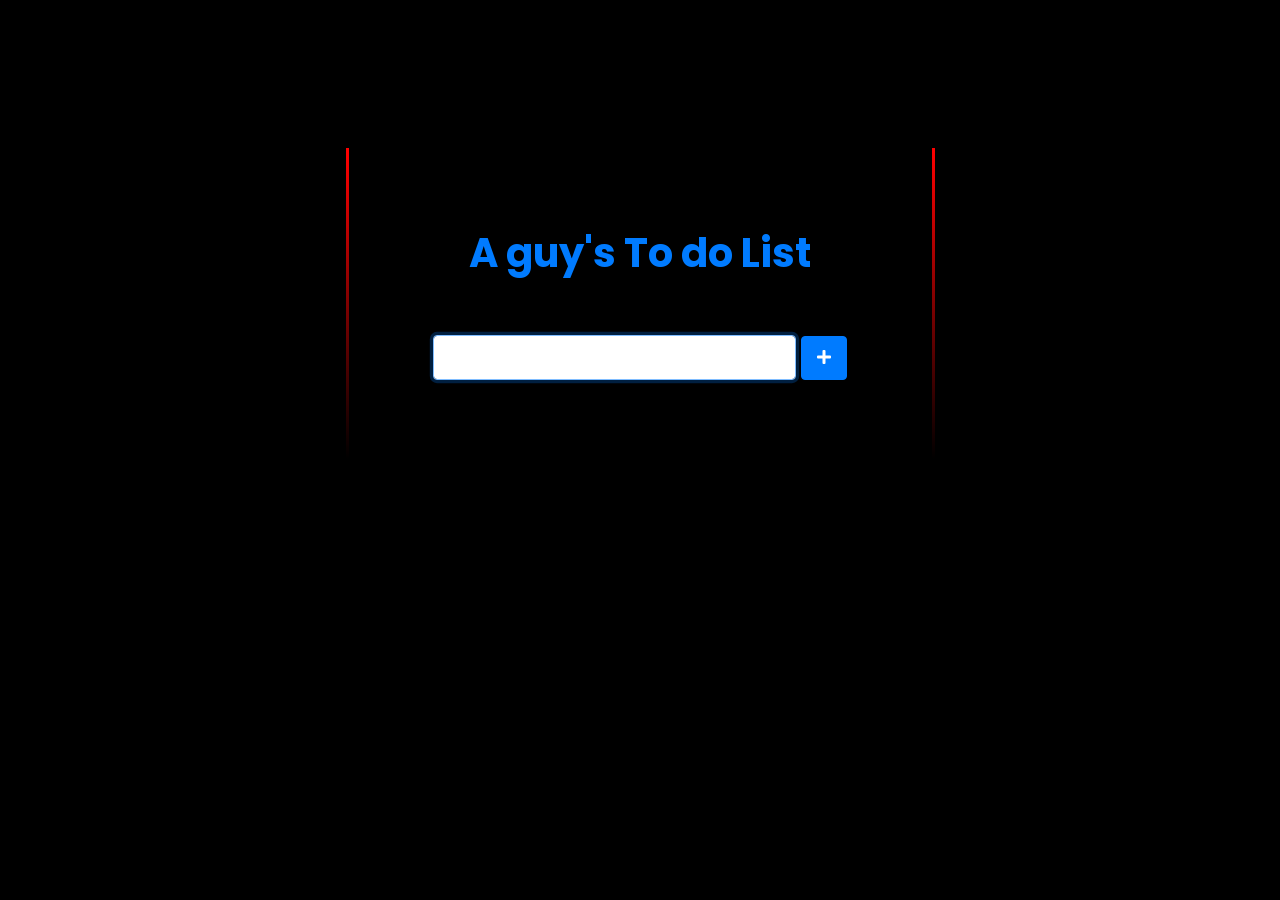
<file: To do list (copy)/index.html>
<!DOCTYPE html>
<html lang="en">
<head>
    <meta charset="UTF-8">
    <meta http-equiv="X-UA-Compatible" content="IE=edge">
    <meta name="viewport" content="width=device-width, initial-scale=1.0">
    <title>To Do List</title>
    <link rel="stylesheet" href="https://use.fontawesome.com/releases/v5.15.4/css/all.css" integrity="sha384-DyZ88mC6Up2uqS4h/KRgHuoeGwBcD4Ng9SiP4dIRy0EXTlnuz47vAwmeGwVChigm" crossorigin="anonymous">
    
    <link rel="stylesheet" href="node_modules/bootstrap/dist/css/bootstrap.css">
    <link rel="stylesheet" href="style.css">
</head>
<body>
    <div class="container">
        <div class="row  ">
            <div class="col-12 mt-5  d-flex justify-content-center">
                <div class="box">
                    <div class="">
                        <h1 class="text-primary font-weight-bolder mt-5 title text-center">A guy's To do List</h1>
                        <form class="form-inline mt-3 mb-5 d-flex justify-content-center">
                            <input type="text" class="form-control w-75  todo-input text-primary" required autofocus>
                            <button class="btn btn-primary todo-btn" type="submit">
                                <i class="fas fa-plus"></i>  
                            </button>
                        </form>
                       
                    </div>
                    <div class="todo-container mt-5">
                        <ul class="todo-list p-0">
                            
                        </ul>
                    </div>
                </div>
            </div>
        </div>
    </div>
    <script src="app.js"></script>
</body>
</html>
</file>
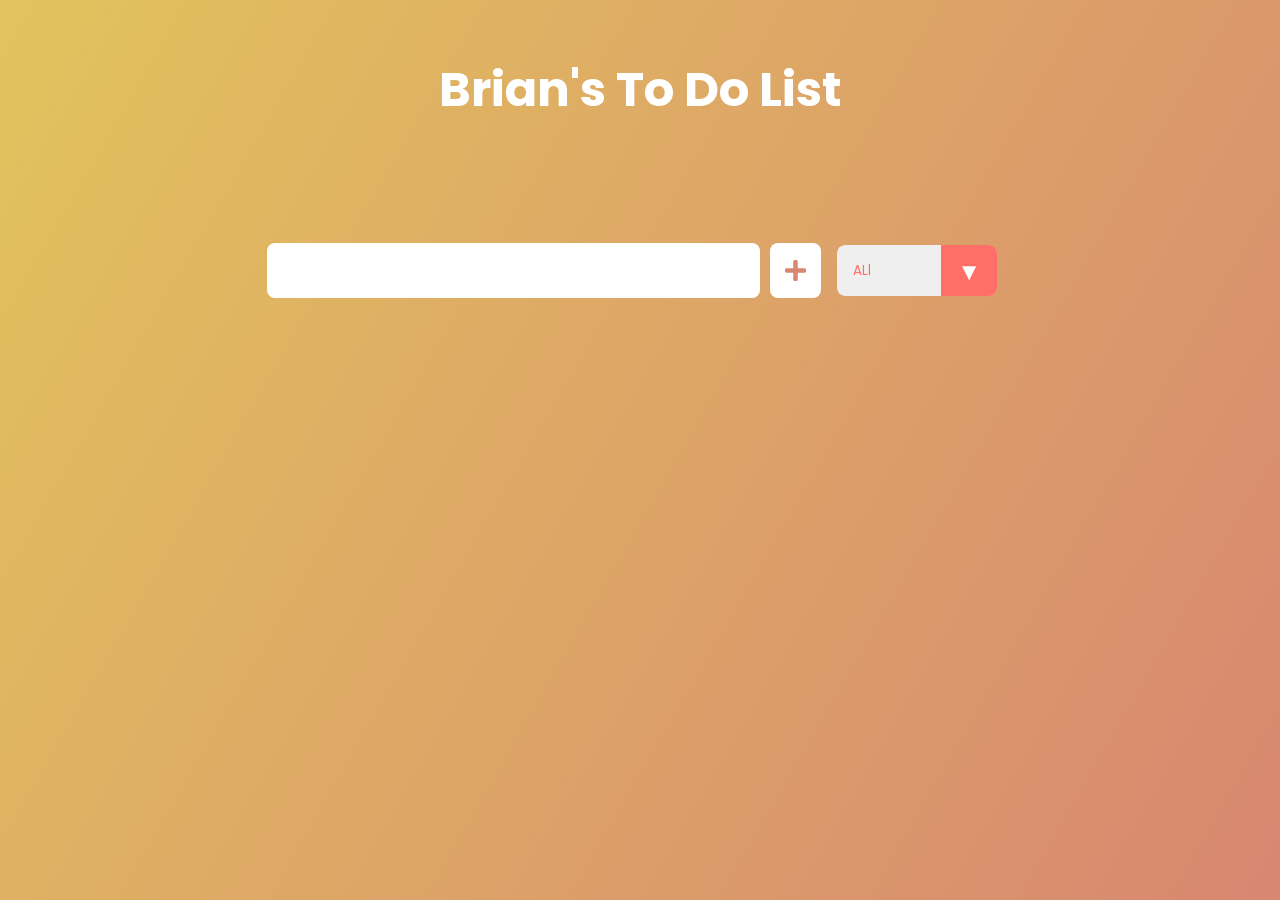
<file: To do list/index.html>
<!DOCTYPE html>
<html lang="en">
<head>
    <meta charset="UTF-8">
    <meta http-equiv="X-UA-Compatible" content="IE=edge">
    <meta name="viewport" content="width=device-width, initial-scale=1.0">
    <title>My To Do List</title>
    <link rel="stylesheet" href="https://use.fontawesome.com/releases/v5.15.4/css/all.css" integrity="sha384-DyZ88mC6Up2uqS4h/KRgHuoeGwBcD4Ng9SiP4dIRy0EXTlnuz47vAwmeGwVChigm" crossorigin="anonymous">
    <link rel="stylesheet" href="style.css">
</head>
<body>
    <header>
        <h1>Brian's To Do List</h1>
    </header>
        <form >
            <input type="text" class="todo-input" required autofocus>
            <button class="todo-btn" type="submit"> 
                <i class="fas fa-plus"></i>
            </button>
            <div class="select">
                <select name="todos" class="filter-todo">
                    <option value="all">ALl</option>
                    <option value="completed">Completed</option>
                    <option value="uncompleted">Uncompleted</option>
                </select>
            </div>
        </form>
        <div class="todo-container">
            <ul class="todo-list"></ul>
        </div>
  
    <script src="app.js"></script>
</body>
</html>
</file>
<file: To do list (copy)/style.css>
@import url('https://fonts.googleapis.com/css2?family=Poppins:ital,wght@0,400;0,500;1,300&display=swap');



*{
    margin: 0;
    padding: 0;
    box-sizing: border-box;
    font-family: 'Poppins', sans-serif;

}

.box{
    margin-top: 100px;
    /* width: 800px; */
    /* margin: 0 auto;s */
    /* border: 1px solid blue;
     */
    padding: 30px 50px;
    border-radius: 8px;
    border-width: 3px;
    border-style: solid;
    border-image: 
      linear-gradient(
        to bottom, 
        red, 
        rgba(0, 0, 0, 0)
      ) 1 100%;
}

body{
    background-color: black;
}

.title{
    min-height: 10vh;
}

.form-inline{
    margin-bottom: 30px !important;
}

.new-item{
    color: black;
}

.todo-input{
    font-size: 1.3rem;
    margin-right: 5px;

}

.todo-list{
    list-style: none;
}


.todo-btn{
    padding: 9px 15px;
}

.todo{
    display: flex;
    margin-bottom: 15px;
    /* margin-top: 100px; */
    transition: all 0.3s ease;
    justify-content: center;

}

.new-item{
    width: 75%;
    background-color:white;
    padding: 8px;
    border-radius: 5px;
    margin-right: 5px;
    /* text-align: center; */
    /* margin: 0 auto; */
    font-size: 20px;
    color: red;
    padding-left: 15px;
}

.check-btn , .trash-btn{
    border: none;
    padding: 10px 15px;
    border-radius: 5px;
    color: whitesmoke;
    outline: none;
}

.fa-check, .fa-trash{
    pointer-events: none;
}





.check-btn {
    background-color: #0275d8;
    margin-right: 5px;
}
.check-btn:focus{
    outline: none;
}

.trash-btn {
    background-color: #d9534f;
}

.trash-btn:focus{
    outline: none;
}
.check-btn:hover{
    background-color: #0274d8e1;   
}

.trash-btn:hover{
    background-color: #d9544fd5;

}


.fall{
    transform: translateY(8rem) rotate(20deg);
    opacity: 0;
}

.checked{
    text-decoration: line-through;
    opacity: 0.5;
}



select{
    -webkit-appearance: none;
    -moz-appearance: none;
    appearance: none;
    outline: none;
    border: 0;
    cursor: pointer;
    color: #ff6f67;
    width: 10rem;
    padding: 1rem;
    padding: 5px;
    border-radius: 8px;
    overflow: hidden;

}
</file>
<file: To do list/style.css>
@import url('https://fonts.googleapis.com/css2?family=Poppins:ital,wght@0,400;0,500;1,300&display=swap');

*{
    font-family: 'Poppins', sans-serif;
    margin: 0;
    padding: 0;
    box-sizing: border-box;
}

body{
    background-image: linear-gradient(120deg ,#e2c35d ,#d88771);
    color: white;
    min-height: 100vh;
}

header{
    font-size: 1.5rem;
}

header,form {
    min-height: 20vh;
    display: flex;
    justify-content: center;
    align-items: center;
}

form input , form button {
    padding: 10px 15px;
    font-size: 1.5rem;
    background-color: white;
    border: none;
    border-radius: 8px;
}

form input:focus{
    outline: none;
}

form button{
    margin-left: 10px;
    padding: 10px 15px;
    cursor: pointer;
    color: #d88771;
    background-color: white;
    transition: all 0.3 ease;
}

form button:hover{
    background-color: #d88771;
    color: white;
}

.todo-container{
    display: flex;
    justify-content: center;
    align-items: center;
}

.todo-list{
    list-style: none;
    min-width: 30%;
}

.todo{
    background-color: white;
    margin: 0.5rem;
    color: black;
    display: flex;
    justify-content: space-between;
    align-items: center;
    /* padding: 10px 15px; */
    /* border-radius: 8px; */
    padding-left: 20px;
    font-size: 1.5rem;
    overflow: hidden;
    transition: all 0.5s ease;
}


.todo li{
    flex:  1;
}

.trasn-btn , .complete-btn{
    color: white;
    background-color: #ff6f47;
    border: none;
    padding: 1rem;
    cursor: pointer;
    font-size: 1rem;
}

.complete-btn{
    background-color: rgb(10, 214, 10);
}

.fa-trash,.fa-check{
    pointer-events: none;
}

.completed{
    text-decoration: line-through;
    opacity: 0.5;
}


.fall{
    transform: translateY(8rem) rotateZ(20deg);
    opacity: 0;
}

select{
    -webkit-appearance: none;
    -moz-appearance: none;
    appearance: none;
    outline: none;
    border: 0;
    cursor: pointer;
    color: #ff6f67;
    width: 10rem;
    padding: 1rem;
    border-radius: 8px;
    overflow: hidden;

}


.select {
    margin: 1rem;
    position: relative;
    overflow: hidden;
    border-radius: 8px;


}

.select::after {
    content: "\25BC";
    position: absolute;
    top: -7px;
    right: 0;
    background-color: #ff6f67;
    padding: 1rem;
    pointer-events: none;
    font-size: 1.5rem;
}

.select:hover::after{
    color: #ff6f67;
    background-color: white;
}
</file>
